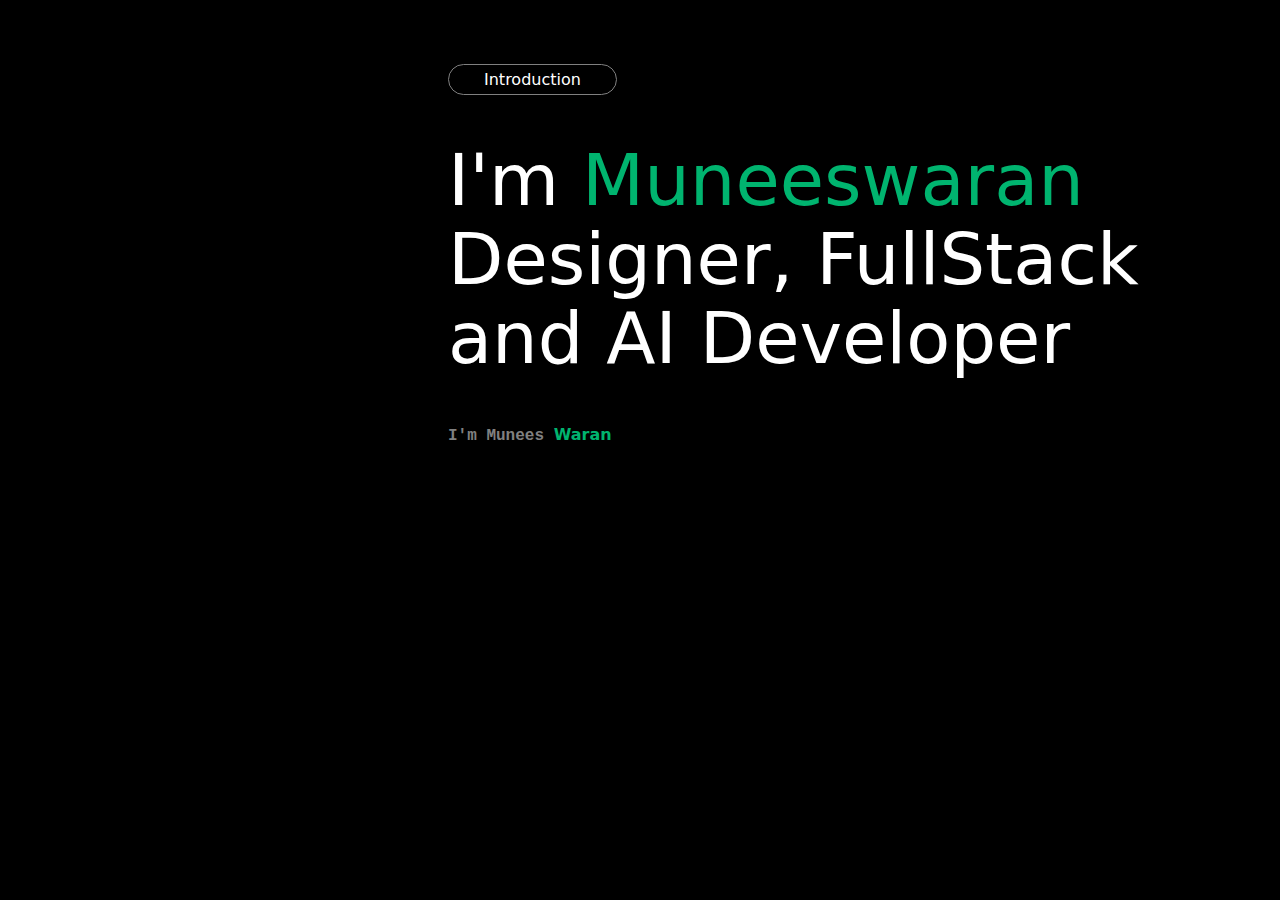
<file: test.html>
<!DOCTYPE html>
<html lang="en">

<head>
  <meta charset="UTF-8">
  <meta name="viewport" content="width=device-width, initial-scale=1.0">
  <title>test</title>
  <link rel="stylesheet" href="main.css">

  <script>
    

  </script>
</head>

<body>
  <div class="r">
    <div class="intro">
      <div class="hair">Introduction</div>
      <pre>I'm <b>Muneeswaran</b>
Designer, FullStack
and AI Developer</pre>
      <p id="demo">I'm Munees <b>Waran</b></p>
    </div>
  </div>
</body>

</html>
</file>
<file: main.css>
:root {
    --backGround: #000000;
    --priC: #00b46f;
    --secC: white;
    --triC: gray;
    --bs-font-sans-serif: system-ui, -apple-system, "Segoe UI", Roboto, "Helvetica Neue", Arial, "Noto Sans", "Liberation Sans", sans-serif, "Apple Color Emoji", "Segoe UI Emoji", "Segoe UI Symbol", "Noto Color Emoji";
    --bs-font-monospace: SFMono-Regular, Menlo, Monaco, Consolas, "Liberation Mono", "Courier New", monospace;
}

* {
    font-family: var(--bs-font-sans-serif);
}
html{
    scroll-behavior: smooth;
}

body {
    width: 100%;
    height: 100%;
    display: flex;
    background-color: var(--backGround);
    margin: 0;
    padding: 0;
    color: var(--secC);
    font-family: var(--bs-font-sans-serif);
    pointer-events: auto;
    overflow-x: hidden;
}

body .body-overlay {
    position: fixed;
    left: 0;
    top: 0;
    width: 100%;
    height: 100%;
    object-fit: cover;
    z-index: -1;
    filter: grayscale();
    opacity: 0.3;
}

.b {
    border: 1px dotted white;
}



/*Main Left--------------------------------------------------------------------------------------------------*/

.main-container-left-fixed {
    width: 30%;
    height: 100vh;
    margin: 0;
    position: fixed;
    display: flex;
    padding: auto;
    pointer-events: auto;
}

.main-content-left-fixed {
    margin: auto;
    width: 90%;
    border: 1px solid var(--triC);
    border-radius: 50px 2px;
    height: 94%;
    transition: 500ms;
}

.main-content-left-fixed:hover {
    border: 1px solid var(--priC);
    transition: 500ms;
    box-shadow: inset 0 0 10px 0px var(--priC), 0 0 10px 0px var(--priC);
    backdrop-filter: blur(5px);
    background: rgba(255, 255, 255, 0.1);
}

.main-content-left-fixed .top {
    width: 100%;
    height: 16%;
    text-align: right;
    display: flex;
    align-items: center;
    justify-content: space-around;

}

.main-content-left-fixed .top h1 {
    font-size: 250%;
    display: inline;
    color: var(--priC);
}

.main-content-left-fixed .top h6 {
    font-size: 75%;
    width: 30%;
    display: inline;
    text-align-last: right;
    color: var(--secC);
}

.main-content-left-fixed .top h6 b {
    font-weight: bold;
    color: var(--priC);
}

.main-content-left-fixed .between {
    height: 55%;
    width: 100%;
    display: flex;
    justify-content: center;
    align-items: center;
}

.main-content-left-fixed .between .card {
    --imag: url(pics/me.jpeg);
    width: 50%;
    height: 80%;
    border-radius: 10px;
    background-image: var(--imag);
    background-size: cover;
    position: relative;
    transition-duration: 1s;
    transition-property: transform, box-shadow;
    transition-timing-function: ease-out;
    transform: rotate3d(0);
}

.main-content-left-fixed .between .card:hover {
    transition-duration: 0.5s;
    box-shadow: 1px 3px 10px 5px #000000, 1px 5px 30px 0 #ffffff88;
}

.main-content-left-fixed .between .card .glow {
    position: absolute;
    border-radius: 10px;
    width: 100%;
    height: 100%;
    left: 0;
    top: 0;

    background-image: radial-gradient(circle at 0% 0%, #ffffff33, #00000044);
}

.main-content-left-fixed .bottom {
    display: flex;
    justify-content: space-evenly;
    align-items: center;
    width: 100%;
    height: 12%;
}

.main-content-left-fixed .bottom .icons {
    width: 50px;
    height: 50px;
    border: 1px solid gray;
    border-radius: 50%;
    display: flex;
    justify-content: center;
    align-items: center;
    background-color: #767676b0;
    transition: 600ms;
    box-shadow: 0;
}

.main-container-left-fixed .bottom .icons:hover {
    transition: 600ms;
    border: 1px solid gray;
    border-radius: 10px;
    background-color: #00000000;
    box-shadow: inset 0 0 30px 0 var(--priC);
}

.main-content-left-fixed .bottom .icons img {
    width: 62%;
    transition: 300ms;
}
.main-content-left-fixed .bottom .icons:hover img {
    width: 80%;
    transition: 300ms;
    filter: invert();
}

.main-content-left-fixed .buton {
    display: flex;
    color: var(--backGround);
    font-weight: 700;
    font-size: 120%;
    justify-content: center;
    text-align: center;
    align-items: center;
    margin: auto;
    margin-top: 8%;
    width: 60%;
    height: 50px;
    background-color: var(--priC);
    border-radius: 30px;
    transition: .5s;
    text-decoration-line: none;
}

.main-content-left-fixed .buton:hover {
    box-shadow: 0 0 10px 0px var(--priC);
    transition: .5s;
}

.r {
    width: 70%;
    margin-left: 30%;
    padding: 5%;
    height: auto;
    pointer-events: auto;
    scroll-snap-type: y mandatory;
}



/*Introduction--------------------------------------------------------------------------------------------------*/

.r .intro {
    padding: 0;
    margin: 0;
    height: 80vh;
}

.hair {
    width: fit-content;
    border: 1px solid var(--triC);
    border-radius: 100px;
    padding: 5px 35px;
    transition: 500ms;
}

.hair:hover {
    border: 1px solid var(--priC);
    transition: 500ms;
    box-shadow: inset 0 0 30px 0px var(--priC), 0 0 10px 0px var(--priC);
}

pre {
    color: var(--secC);
    margin: 0;
    line-height: 110%;
    font-size: 450%;
    font-weight: lighter;
    margin: 6% 0;
}

pre b {
    color: var(--priC);
    font-weight: normal;
}

p {
    width: 80%;
    margin: 0;
    font-family: var(--bs-font-monospace);
    font-weight: bold;
    color: var(--triC);
}

p b {
    color: var(--priC);
    font-weight: bold;
}


/*About-------------------------------------------------------------------------------------------------------*/

.r .about {
    padding: 0;
    margin: 10% 0;
    margin-top: 20%;
}

/*Resume-------------------------------------------------------------------------------------------------------*/

.r .res {
    padding: 0;
    margin: 10% 0;
    margin-top: 20%;
}

.r .res .resume-timeline .item {
    position: relative;
    padding-left: 74px;
    padding-bottom: 68px;
}

.r .res .resume-timeline .item {
    padding-left: 50px;
}

.r .res .resume-timeline .item:last-child {
    padding-bottom: 0;
}

.r .res .resume-timeline .item:last-child::after {
    height: calc(100% - 10px);
}

.r .res .resume-timeline .item::after {
    content: '';
    background: #333333;
    width: 1px;
    height: 100%;
    position: absolute;
    left: 0;
    top: 10px;
    z-index: -1;
}

.r .res .resume-timeline .item::before {
    content: '';
    position: absolute;
    width: 12px;
    height: 12px;
    background: #656565;
    border-radius: 50%;
    left: -6px;
    top: 7px;
    transition: .3s;
}

.r .res .resume-timeline .item .date {
    display: block;
    margin-bottom: 35px;
    transition: .3s;
}

.r .res .resume-timeline .item h2 {
    font-size: 32px;
    font-weight: 300;
    margin-bottom: 5px;
    color: #fff;
}

.r .res .resume-timeline .item h2 a {
    color: #fff;
    display: block;
}

.r .res .resume-timeline .item p {
    font-size: 18px;
    color: #999999;
    margin-bottom: 18px;
    font-family: var(--bs-font-monospace);
}

.r .res .resume-timeline .item p:last-child {
    margin-bottom: 0;
}

.r .res .resume-timeline .item:hover::before {
    background: var(--priC);
}

.r .res .resume-timeline .item:hover .date {
    color: var(--priC);
}

/*Services---------------------------------------------------------------------------------------------------------*/

.r .ser {
    padding: 0;
    margin: 10% 0;
    margin-top: 20%;
}

.r .ser .card {
    height: 20%;
    width: 70%;
    padding: 3% 10%;
    border-radius: 20px;
    border: 1px solid var(--triC);
    transition: 1s;
    margin-bottom: 5%;
}

.r .ser .card:hover {
    border: 1px solid var(--priC);
    transition: 500ms;
    box-shadow: inset 0 0 10px 0px var(--priC);
}

.r .ser .card h2 {
    margin: 0;
    padding: 0;
    font-size: 32px;
    font-weight: 300;
    margin-bottom: 5px;
    color: var(--secC);
}

.r .ser .card p {
    width: 70%;
    font-size: 18px;
    color: var(--triC);
    margin-bottom: 18px;
    font-family: var(--bs-font-monospace);
}



/*My Skills-----------------------------------------------------------------------------------------------------------*/

.r .skill {
    padding: 0;
    margin: 0;
}

.r .skill .cont {
    margin: 0;
    padding: 0;
    display: flex;
    align-items: center;
    justify-content: center;
    flex-wrap: wrap;
}

.r .skill .cont .icon {
    display: flex;
    align-items: center;
    justify-content: center;
    flex-direction: column;
    width: 130px;
    height: 75px;
    border: 1px solid var(--triC);
    border-radius: 100px;
    margin: 55px 30px;
    padding: 30px 0px;
    transition: 0.5s;
    background-color: rgba(91, 91, 91, 0.168);
}

.r .skill .cont .icon:hover {
    height: 140px;
    transition: 0.5s;
    box-shadow: inset 0 0 20px 0px var(--priC);
    border: 1px solid var(--priC);
    margin: 20px 20px;
    padding: 30px 10px;
    background-color: #5d5d5d29;
}

.r .skill .cont .icon img {
    width: 60%;
    margin: 20px 0;
    transition: 0.5s;
}

.r .skill .cont .icon:hover img {
    transition: 0.5s;
}

.r .skill .cont .icon h2 {
    margin: 0;
    padding: 0;
    font-size: 0px;
    font-weight: 500;
    margin-bottom: 5px;
    color: var(--priC);
    text-align: center;
    filter: opacity(0);
    transition: 0.5s;
}

.r .skill .cont .icon:hover h2 {
    filter: opacity(1);
    transition: 0.5s;
    font-size: 20px;
}


.r .project {
    padding: 0;
    margin: 0;
}

.r .project .cont {
    margin: 0;
    padding: 0;
    display: flex;
    align-items: center;
    justify-content: center;
    flex-wrap: wrap;
}

.r .project .cont .pro {
    width: 80%;
    height: 20%;
    position: relative;
}

.r .project .cont .pro video {
    width: 100%;
    height: auto;
    border: 2px solid gray;
    border-radius: 20px;
    object-fit: cover;
    z-index: -1;
}

/* Contact page........................................................................ */

.contact {
    padding: 0;
    margin: 0;
}

.material-symbols-outlined {
    width: auto;
    transition: .5s;
    cursor: pointer;
    font-variation-settings:
        'FILL' 0,
        'wght' 300,
        'GRAD' 0,
        'opsz' 24
}

.material-symbols-outlined:hover{
    color: var(--priC);
    transition: .5s;
    text-shadow: 0 0 10px #fff,0 0 20px var(--priC);
}

.snavigate{
    padding: 25px;
    position: fixed;
    right: 3%;
    height: 70vh;
    top: 50%;
    transform: translateY(-50%);
    background-color: #00000037;
    border: 1px solid var(--triC);
    border-radius: 1000px;
    display: flex;
    flex-wrap: wrap;
    flex-direction: column;
    justify-content:space-evenly;
    align-items:center;
    transition: .5s;
    z-index: 10;
}

.snavigate:hover{
    backdrop-filter: blur(5px);
    background-color: #ffffff0d;
    transition: .5s;
    box-shadow: 0 0 5px #fff,0 0 10px var(--priC),inset 0 0 5px #fff,inset 0 0 10px var(--priC);
    border: 1px solid #fff;
}

.snavigate a{
    text-decoration: none;
    color: #fff;
    cursor: pointer;
}
</file>
